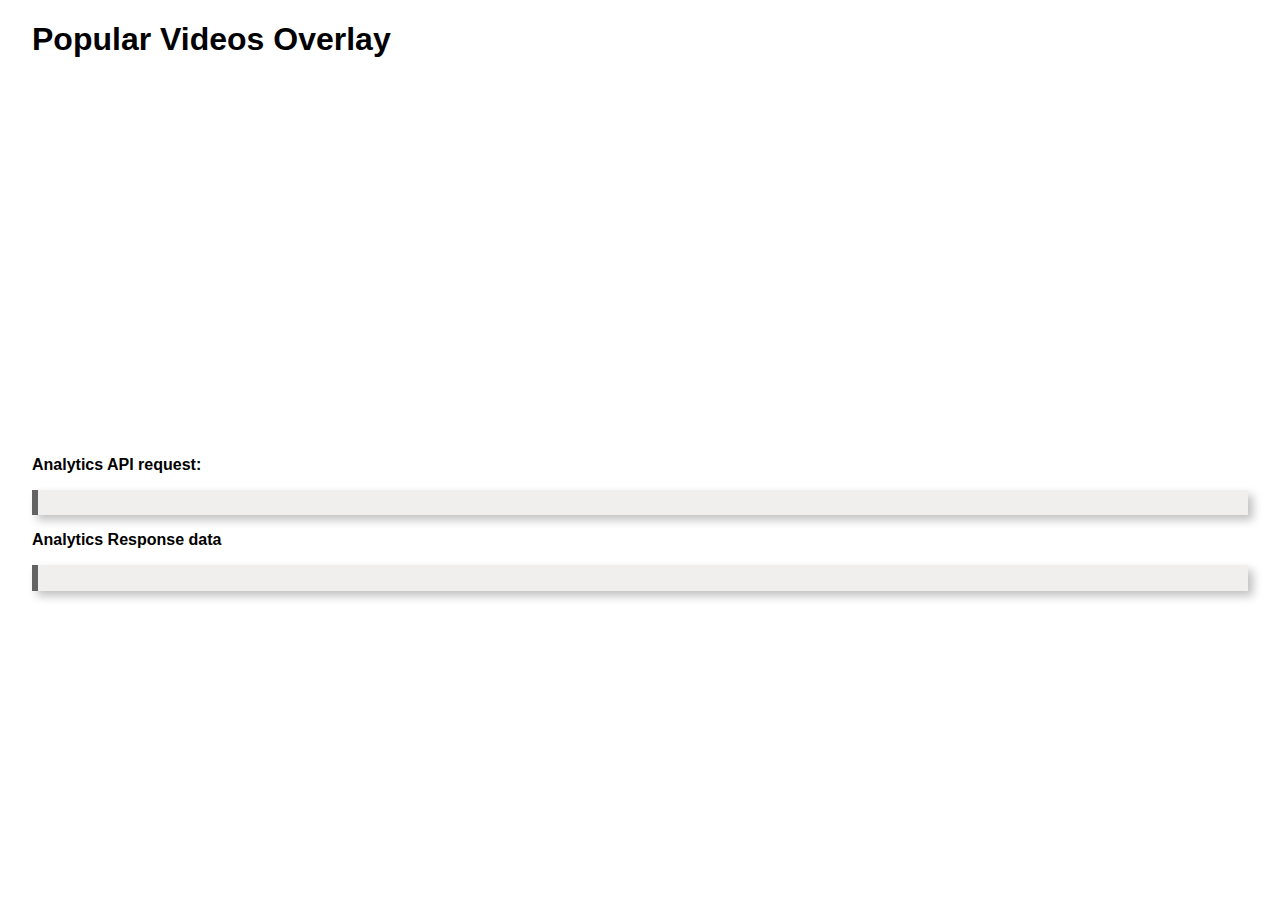
<file: index.html>
<!doctype html>
<html>

<head>
  <meta charset="UTF-8">
  <title>Popular Videos Overlay</title>
  <style>
    body {
      margin: 1em 2em;
      font-family: sans-serif;
    }
    h2 {
      font-size: 1.1em;
    }
    button {
      padding: .5em;
    }
    pre {
      background-color: #F1EFEE;
      border-left: .5em solid #636363;
      box-shadow: 5px 5px 10px rgba(192, 192, 192, 1.000);
      font-family: Hack, monospace;
      font-size: .8em;
      padding: 1em;
    }
    /* styling for the video thumbnails */
    .video-thumbnail {
      margin: 0;
      padding: 0;
      width: 190px;
      height: 107px;
      cursor: pointer;
    }
    /*override some of the default overlay styling*/
    div.vjs-overlay.vjs-overlay-top {
      width: 100%;
      left: 0;
      margin-left: -10px;
    }
  </style>
</head>

<body>
  <h1>Popular Videos Overlay</h1>
  <div style="position: relative; display: block; max-width: 640px;">
    <div style="padding-top: 56.25%;">
      <video-js id="myPlayerID"
      data-video-id="4454620113001"
      data-account="1752604059001"
      data-player="SyE24N4Of"
      data-embed="default"
      data-application-id
      class="video-js"
      controls
      style="position: absolute; top: 0px; right: 0px; bottom: 0px; left: 0px; width: 100%; height: 100%;"></video-js>
      <script src="https://players.brightcove.net/1752604059001/SyE24N4Of_default/index.min.js"></script>
    </div>
  </div>

  <!-- styles and script for overlay plugin -->
  <link href="https://players.brightcove.net/videojs-overlay/1/videojs-overlay.css" rel='stylesheet'>
  <script src="https://players.brightcove.net/videojs-overlay/1/videojs-overlay.min.js"></script>

  <p> <strong>Analytics API request:</strong>
  </p>	<pre id="apiRequest"></pre>
  <p> <strong>Analytics Response data</strong>
  </p>	<pre id="responseData"></pre>

  <!-- custom script -->
  <script type="text/javascript">
    /**
     * We'll define this variable later as a function,
     * but it needs to be in the page scope so that
     * DOM elements can access it
     */
    var loadAndPlay;
    videojs.getPlayer('myPlayerID').ready(function() {
      'use strict';
      var player = this,
        apiRequest = document.getElementById('apiRequest'),
        responseData = document.getElementById('responseData'),
        // This var needs to be in the function scope because
        // multiple functions will access it
        videoData = [],
        // Build options needed for Analytics API request
        options = {},
        baseURL = "https://analytics.api.brightcove.com/v1/data",
        accountId = "1752604059001";
      options.proxyURL = "https://solutions.brightcove.com/bcls/bcls-proxy/brightcove-learning-proxy-v2.php";
      options.requestType = "GET";
      /**
       * Loads and plays a video
       * This function called when thumbnails in the overlay are clicked
       * @param {integer} idx the index of the video object in the videoData array
       */
      loadAndPlay = function (idx) {
        player.catalog.load(videoData[idx]);
        player.play();
      }
      /**
       * Create an element
       *
       * @param  {string} type - the element type
       * @param  {object} attributes - attributes to add to the element
       * @return {HTMLElement} the HTML element
       */
      function createEl(type, attributes) {
        var el,
          attr;
        el = document.createElement(type);
        if (attributes !== null) {
          for (attr in attributes) {
            el.setAttribute(attr, attributes[attr]);
          }
          return el;
        }
      }
      /**
       * Adds text content to an element
       * @param {HTMLElement} el the element
       * @param {string} str the text content
       */
      function addText(el, str) {
        el.appendChild(document.createTextNode(str));
      }
      /**
       * Extract video ids from Analytics API response
       * @param {array} aapiData the data from the Analytics API
       * @return {array} videoIds array of video ids
       */
      function extractVideoIds(aapiData) {
        var i,
          iMax = aapiData.items.length,
          videoIds = [];
        for (i = 0; i < iMax; i++) {
          if (aapiData.items[i].video !== null) {
            videoIds.push(aapiData.items[i].video);
          }
        }
        return videoIds;
      }
      /**
       * Get video objects
       * @param {array} videoIds array of video ids
       * @return {array} videoData array of video objects
       */
      function getVideoData(videoIds, callback) {
        var i = 0,
          iMax = videoIds.length;
        /**
         * Makes catalog calls for all video ids in the array
         */
        getVideo();

        function getVideo() {
          if (i < iMax) {
            player.catalog.getVideo(videoIds[i], pushData);
          } else {
            callback(videoData);
          }
        }
        /**
         * Callback for the catalog calls
         * Pushes the returned data object into an array
         * @param {string} error error returned if the call fails
         * @parap {object} video the video object
         */
        function pushData(error, video) {
          videoData.push(video);
          i++;
          getVideo();
        }
      }
      /**
       * Create the html for the overlay
       * @param {array} videoData array of video objects
       * @return {HTMLElement} videoList the div element containing the overlay
       */
      function createVideoList(videoData) {
        var i,
          iMax = videoData.length,
          videoList = createEl('div', {
            id: 'videoList'
          }),
          videoHeader = createEl('h1', {
            style: 'color:#666600;font-size: 2em;margin-bottom:.5em'
          }),
          videoWrapper = createEl('div'),
          thumbnailLink,
          thumbnailImage;
        addText(videoHeader, 'Popular Videos');
        videoList.appendChild(videoHeader);
        videoList.appendChild(videoWrapper);
        for (i = 0; i < iMax; i++) {
          thumbnailLink = createEl('a', {
            href: 'javascript:loadAndPlay(' + i + ')'
          })
          thumbnailImage = createEl('img', {
            class: 'video-thumbnail',
            src: videoData[i].thumbnail
          });
          videoWrapper.appendChild(thumbnailLink);
          thumbnailLink.appendChild(thumbnailImage);
        }
        return videoList;
      }
      /**
       * Sets up the data for the API request
       */
      function setRequestData() {
        var endPoint = '',
          // Get the epoch time in milliseconds 24 hours ago
          // 12 hours in milliseconds = 1000 * 24 * 60 * 60 = 86,400,000
          yesterday = new Date().valueOf() - 86400000,
          requestData = {};
        // Note that we don't have to set the "to date" to now because that's the default
        endPoint = '?accounts=' + accountId + '&dimensions=video&sort=-video_view&limit=6&from=' + yesterday;
        options.url = baseURL + endPoint;
        // Display request URL
        apiRequest.textContent = options.url;
      }
      // +++ Makes actual call for data +++
      /**
       * send API request to the proxy
       * @param  {Object} options for the request
       * @param  {String} options.url the full API request URL
       * @param  {String="GET","POST","PATCH","PUT","DELETE"} requestData [options.requestType="GET"] HTTP type for the request
       * @param  {String} options.proxyURL proxyURL to send the request to
       * @param  {String} options.client_id client id for the account (default is in the proxy)
       * @param  {String} options.client_secret client secret for the account (default is in the proxy)
       * @param  {JSON} [options.requestBody] Data to be sent in the request body in the form of a JSON string
       * @param  {Function} [callback] callback function that will process the response
       */
      function makeRequest(options, callback) {
        var httpRequest = new XMLHttpRequest(),
          response,
          requestParams,
          dataString,
          proxyURL = options.proxyURL,
          // response handler
          getResponse = function () {
            try {
              if (httpRequest.readyState === 4) {
                if (httpRequest.status >= 200 && httpRequest.status < 300) {
                  response = httpRequest.responseText;
                  // some API requests return '{null}' for empty responses - breaks JSON.parse
                  if (response === "{null}") {
                    response = null;
                  }
                  // return the response
                  callback(response);
                } else {
                  alert(
                    "There was a problem with the request. Request returned " +
                    httpRequest.status
                  );
                }
              }
            } catch (e) {
              alert("Caught Exception: " + e);
            }
          };
        /**
         * set up request data
         * the proxy used here takes the following request body:
         * JSON.strinify(options)
         */
        // set response handler
        httpRequest.onreadystatechange = getResponse;
        // open the request
        httpRequest.open("POST", proxyURL);
        // set headers if there is a set header line, remove it
        // open and send request
        httpRequest.send(JSON.stringify(options));
      }
      /**
       * Acts as a controller for the rest of the script
       */
      player.one('loadstart', function () {
        var requestData = {},
          videoIds = [],
          videoList,
          overlayDiv = createEl('div'),
          JSONanalyticsData;
        // Set up data for Analytics API request
        setRequestData();
        // +++ Make the Analytics API request +++
        makeRequest(options, function (analyticsData) {
          // Convert response string into JSON
          JSONanalyticsData = JSON.parse(analyticsData);
          // Display response data
          responseData.textContent = JSON.stringify(JSONanalyticsData, null, '  ');
          // Extract the video ids into an array
          videoIds = extractVideoIds(JSONanalyticsData);
          // Use the catalog to get the video data
          getVideoData(videoIds, function () {
            // Generate the HTML for the overlay
            videoList = createVideoList(videoData);
            // Add the overlay
            overlayDiv.appendChild(videoList);
            player.overlay({
              overlays: [{
                align: 'top',
                content: overlayDiv,
                start: 'pause',
                end: 'play'
              }]
            });
          });
        });
      });
    });
  </script>
</body>

</html>
</file>
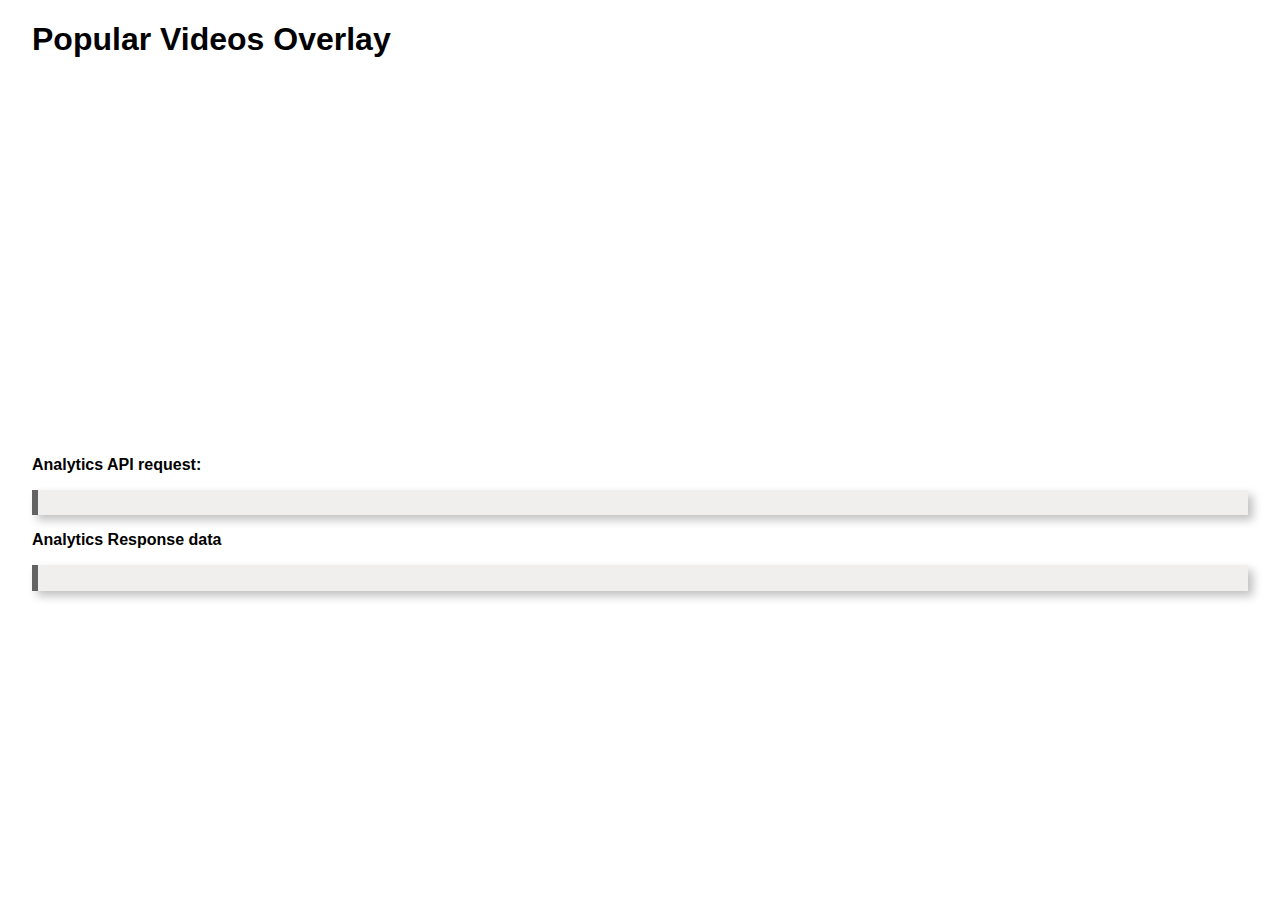
<file: plugin/index.html>
<!doctype html>
<html>

<head>
  <meta charset="UTF-8">
  <title>Popular Videos Overlay</title>
  <link href="popular-videos-overlay.css" rel="stylesheet">
</head>

<body>
  <h1>Popular Videos Overlay</h1>
  <div style="position: relative; display: block; max-width: 640px;">
    <div style="padding-top: 56.25%;">
      <video-js id="myPlayerID"
      data-video-id="4454620113001"
      data-account="1752604059001"
      data-player="SyE24N4Of"
      data-embed="default"
      data-application-id
      class="video-js"
      controls
      style="position: absolute; top: 0px; right: 0px; bottom: 0px; left: 0px; width: 100%; height: 100%;"></video-js>
      <script src="https://players.brightcove.net/1752604059001/SyE24N4Of_default/index.min.js"></script>
    </div>
  </div>

  <!-- styles and script for overlay plugin -->
  <link href="https://players.brightcove.net/videojs-overlay/1/videojs-overlay.css" rel='stylesheet'>
  <script src="https://players.brightcove.net/videojs-overlay/1/videojs-overlay.min.js"></script>

  <p> <strong>Analytics API request:</strong>
  </p>	<pre id="apiRequest"></pre>
  <p> <strong>Analytics Response data</strong>
  </p>	<pre id="responseData"></pre>

  <script type="text/javascript" src="popular-videos-overlay.js"></script>
  <script>
    videojs.getPlayer('myPlayerID').popularVideosOverlay();
  </script>
</body>

</html>
</file>
<file: plugin/popular-videos-overlay.css>
body {
  margin: 1em 2em;
  font-family: sans-serif;
}
h2 {
  font-size: 1.1em;
}
button {
  padding: .5em;
}
pre {
  background-color: #F1EFEE;
  border-left: .5em solid #636363;
  box-shadow: 5px 5px 10px rgba(192, 192, 192, 1.000);
  font-family: Hack, monospace;
  font-size: .8em;
  padding: 1em;
}
/* styling for the video thumbnails */
.video-thumbnail {
  margin: 0;
  padding: 0;
  width: 190px;
  height: 107px;
  cursor: pointer;
}
/*override some of the default overlay styling*/
div.vjs-overlay.vjs-overlay-top {
  width: 100%;
  left: 0;
  margin-left: -10px;
}
</file>
